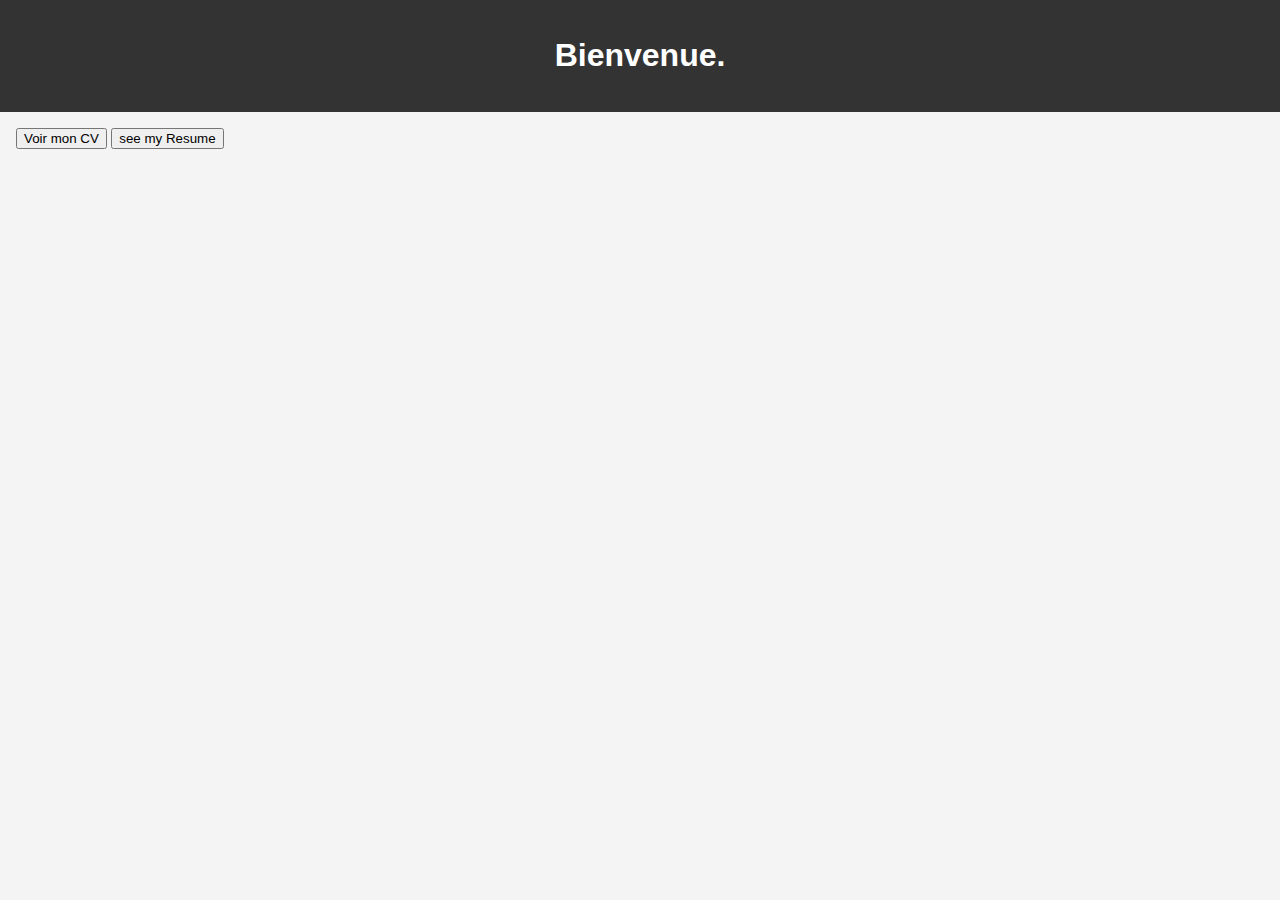
<file: index.html>
<!DOCTYPE html>
<html lang="en">
<head>
    <meta charset="UTF-8">
    <meta name="viewport" content="width=device-width, initial-scale=1.0">
    <title>Jean Héricotte</title>
        <meta name="description" content="Site personnel de Jean Héricotte, incluant mon CV et mes projets.">
    <meta name="keywords" content="Jean Héricotte, CV, projets, développeur, site personnel, daslow, jean, Jean, hericotte, Héricotte, Hericotte">
    <meta name="author" content="Jean Héricotte">

    <link rel="stylesheet" href="styles.css">
    <link rel="icon" href="/favicon.png" type="image/png">
</head>
<body>
    <header>
        <h1>Bienvenue.</h1>
    </header>
    <main>
        <button onclick="window.location.href='/mon-cv';">Voir mon CV</button>
        
        <button onclick="window.location.href='/my-resume';">see my Resume</button>
    </main>
    <script src="script.js"></script>
</body>
</html>
</file>
<file: styles.css>
body {
    font-family: Arial, sans-serif;
    margin: 0;
    padding: 0;
    background-color: #f4f4f4;
}

header {
    background-color: #333;
    color: #fff;
    padding: 1rem;
    text-align: center;
}

main {
    padding: 1rem;
}
</file>
